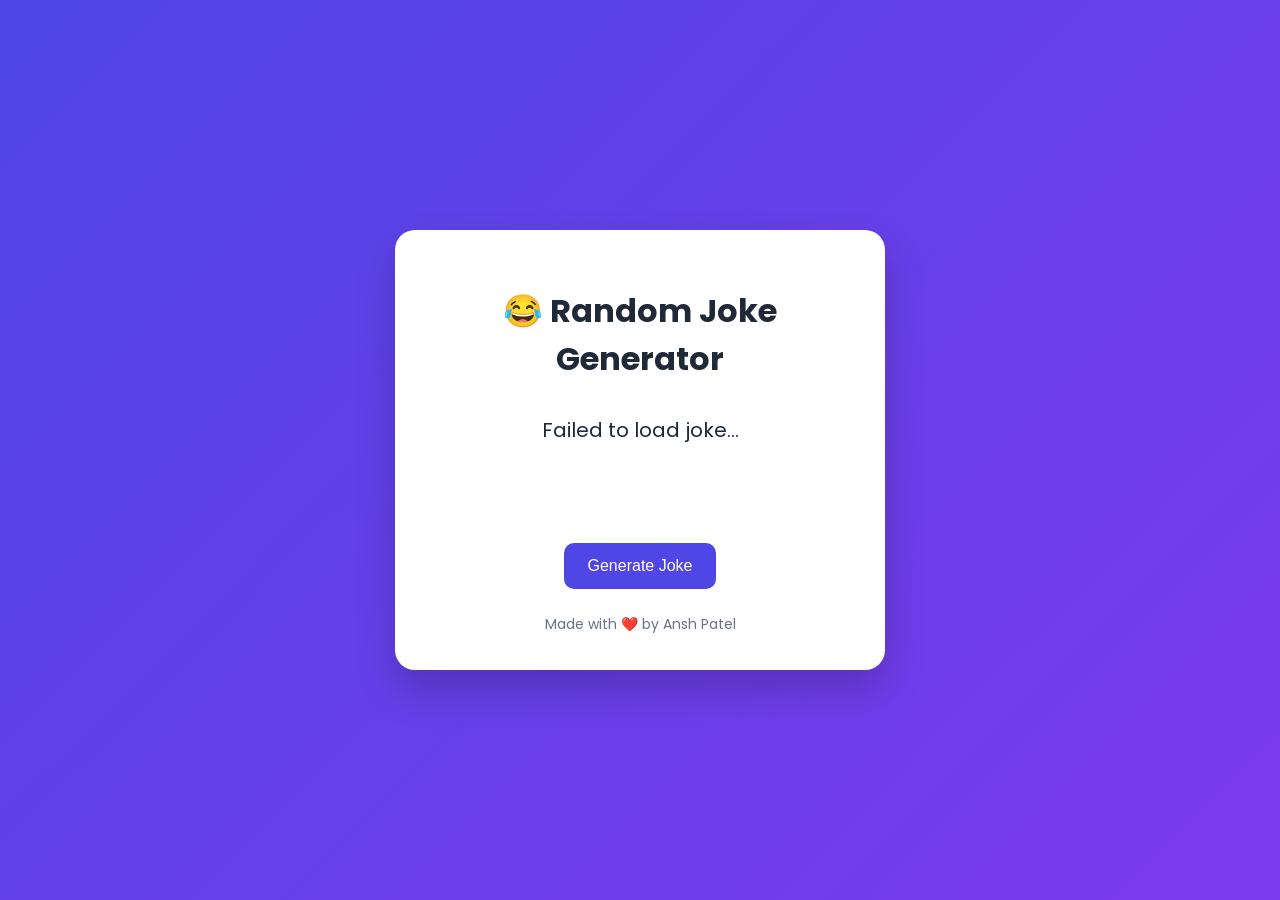
<file: projects/joke-generator/index.html>
<!DOCTYPE html>
<html lang="en">
<head>
    <meta charset="UTF-8">
    <meta name="viewport" content="width=device-width, initial-scale=1.0">
    <title>Random Joke Generator</title>
    <link rel="stylesheet" href="style.css">
</head>
<body>
    <main id="app">
    <h1 id="heading">😂 Random Joke Generator</h1>
    <div id="joke-container">
        <p id="joke">Click the button to get random joke!</p>
    </div>
    <button id="generate-joke">Generate Joke</button>

    <footer>
        Made with ❤️ by Ansh Patel
    </footer>
    </main>

    <script src="script.js"></script>
</body>
</html>
</file>
<file: projects/joke-generator/style.css>
@import url('https://fonts.googleapis.com/css2?family=Poppins:wght@300;400;500;600&display=swap');

body{
    margin: 0;
    min-height: 100vh;

    display: flex;
    justify-content: center;
    align-items: center;

    background: linear-gradient(135deg, #4F46E5, #7C3AED);

    font-family: "Poppins", sans-serif;
}
h1{
    color: #1F2937;
    margin-bottom: 20px;
}

#app{
    width: 90%;
    max-width: 420px;
    background: white;

    padding: 35px;

    border-radius: 20px;

    text-align: center;

    box-shadow: 0 20px 40px rgba(0,0,0,.2);
    

    animation: fadeIn 0.9s ease;
}
#joke-container{
    margin: 30px 0;
}

#joke{
    font-size: 20px;
    line-height: 1.7;
    color: #1F2937;
    min-height: 100px;
}

#generate-joke{
    border: none;

    background: #4F46E5;

    color: white;

    padding: 14px 24px;

    border-radius: 10px;

    font-size: 16px;

    cursor: pointer;

    transition: all .3s ease;
}

#generate-joke:hover{
    background: #4338CA;

    transform: translateY(-2px);
}
#generate-joke:disabled{
    background: gray;

    cursor: not-allowed;

    transform: none;
}

#generate-joke:active {
    transform: translateY(0)
}

@keyframes fadeIn {
     from {
        opacity: 0;
        transform: translateY(30px);
    }

    to {
        opacity: 1;
        transform: translateY(0);
    }
}

footer{
    margin-top: 25px;

    font-size: 14px;

    color: #6B7280;
}
</file>
